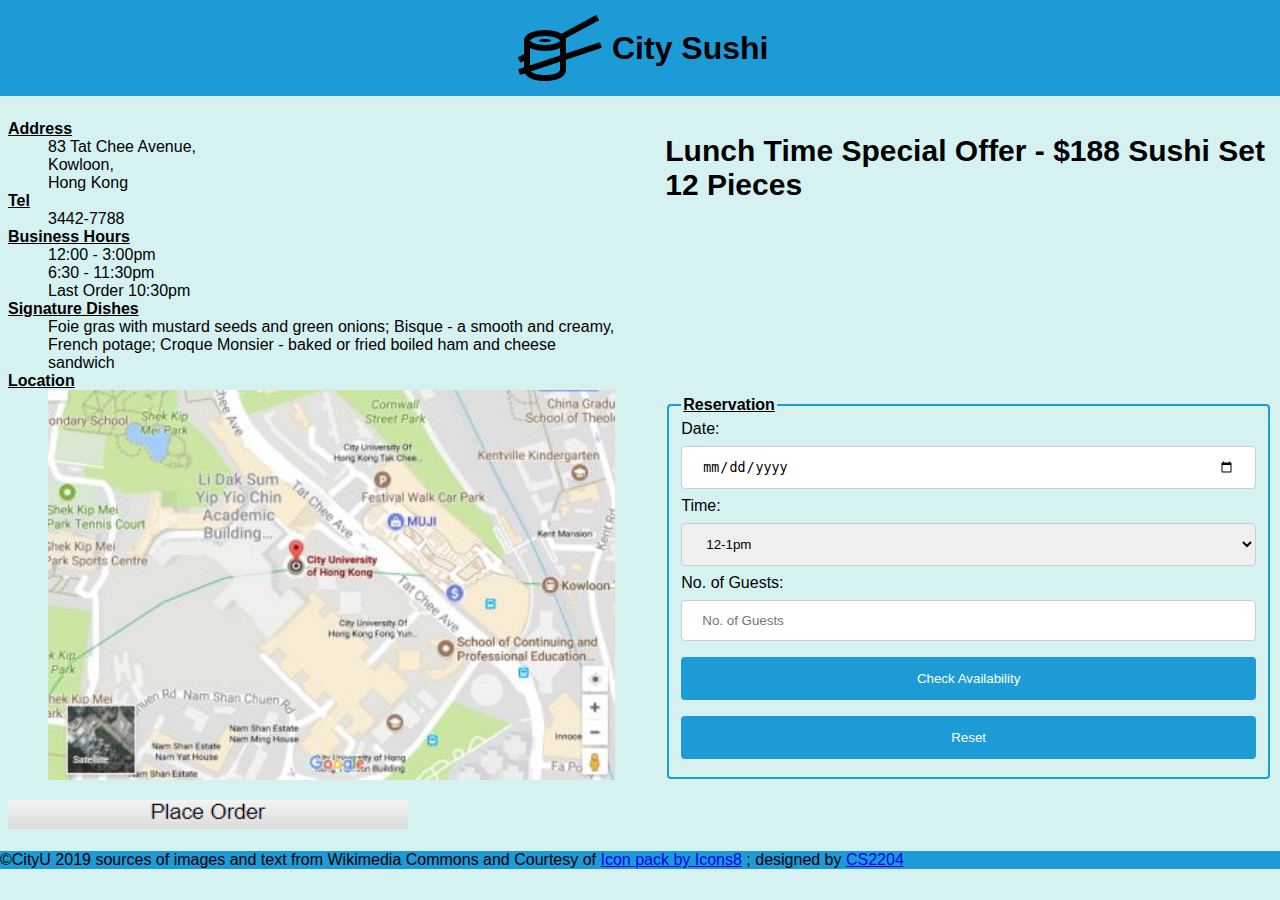
<file: html/index.html>
<!DOCTYPE html>
<html lang="en">
<head>
    <meta charset="UTF-8">
    <meta name="viewport" content="width=device-width, initial-scale=1.0">
    <meta http-equiv="X-UA-Compatible" content="ie=edge">
    <link rel="stylesheet" type="text/css" href="../css/styles.css">
    <link rel="stylesheet" type="text/css" href="../css/index.css">
    <title>City Sushi</title>
</head>
<body>
    <header id="header">
        <img src="./../resources/Sushi-96.png" alt="A picture of sushi" title="sushi">
        <h1>City Sushi</h1>
    </header>
    <div id="content">    
        <div id="information">
            <dl>
                <dt>Address</dt>
                <dd>83 Tat Chee Avenue,</dd>
                <dd>Kowloon,</dd>
                <dd>Hong Kong</dd>

                <dt>Tel</dt>
                <dd>3442-7788</dd>

                <dt>Business Hours</dt>
                <dd>12:00 - 3:00pm</dd>
                <dd>6:30 - 11:30pm</dd>
                <dd>Last Order 10:30pm</dd>

                <dt>Signature Dishes</dt>
                <dd>Foie gras with mustard seeds and green onions; Bisque - a smooth and creamy, French potage; Croque Monsier - baked or fried boiled ham and cheese sandwich</dd>

                <dt>Location</dt>
                <dd>
                    <img src="./../resources/location.jpg" alt="Location of CityU" title="Location">
                </dd>
            </dl>
            <a href="order.html"><img class="button" src="../resources/button.png" alt="picture of a button" title="to order"></a>
        </div>
        <div id="promotion">
            <p id="promotionText">Lunch Time Special Offer - $188 Sushi Set 12 Pieces</p>
            <video autoplay muted>
                <source src="https://courses.cs.cityu.edu.hk/cs2204/barbecue.mp4" type="video/mp4">
                <source src="https://courses.cs.cityu.edu.hk/cs2204/barbecue.ogg" type="video/ogg">
                Your browser does not support the video tag.
            </video>
        </div>
        <div id="reservation">
            <form action="index.html" onsubmit="return checkSubmission(this)" method="POST">
                <fieldset>
                    <legend>Reservation</legend>
                    <label for="date">Date:</label>
                    <input type="date" id="date" name="date">
                    <label for="time">Time:</label>
                    <select id="time" name="time">
                        <option value="12-1pm" selected="selected" >12-1pm</option>
                        <option value="1-2pm">1-2pm</option>
                        <option value="2-3pm">2-3pm</option>
                        <option value="6:30-7:30pm">6:30-7:30pm</option>
                        <option value="7:30-8:30pm">7:30-8:30pm</option>
                        <option value="8:30-9:30pm">8:30-9:30pm</option>
                        <option value="9:30-10:30pm">9:30-10:30pm</option>
                        <option value="other">Other</option>
                    </select>
                    <label for="noGuests">No. of Guests:</label>
                    <input type="number" min="1" id="noGuests" name="noGuests" placeholder="No. of Guests">
                    <div id="errorMessage"></div>
                    <input type="submit" value="Check Availability">
                    <input type="reset" value="Reset">
                </fieldset>
            </form>
        </div>
        
    </div>
    <footer id="footer">
        <span>©CityU 2019 sources of images and text from Wikimedia Commons and Courtesy of <a href="https://icons8.com/" target="_blank">Icon pack by Icons8</a> ; designed by <a href="design.html">CS2204</a> </span>
    </footer>
    
    <script type="text/javascript" src="../js/index.js"></script>
</body>
</html>
</file>
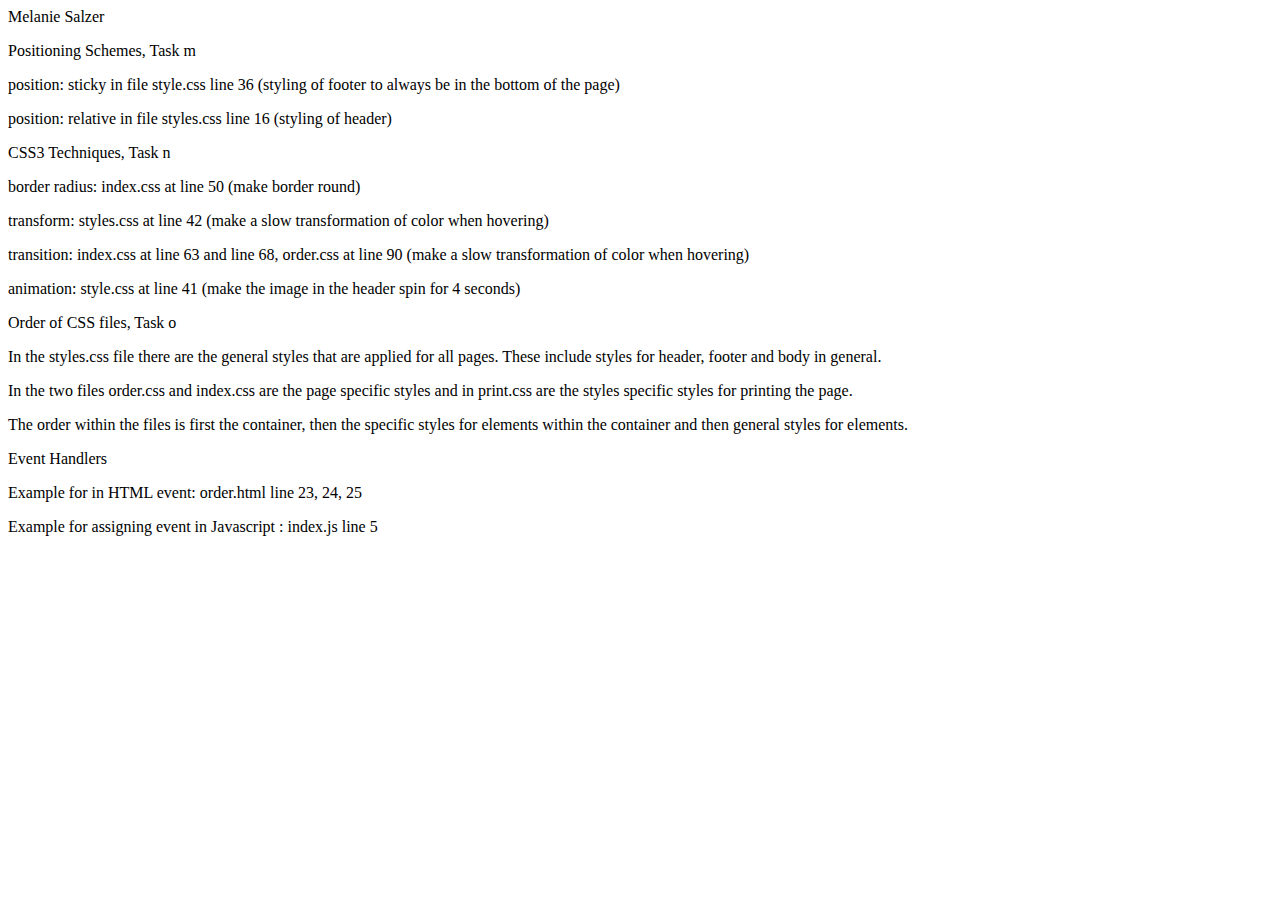
<file: html/design.html>
<!DOCTYPE html>
<html lang="en">
<head>
    <meta charset="UTF-8">
    <meta name="viewport" content="width=device-width, initial-scale=1.0">
    <meta http-equiv="X-UA-Compatible" content="ie=edge">
    <title>City Sushi</title>
</head>
<body>
    <span>Melanie Salzer</span>
    <p>Positioning Schemes, Task m</p>
    <p>position: sticky in file style.css line 36 (styling of footer to always be in the bottom of the page)</p>
    <p>position: relative in file styles.css line 16 (styling of header)</p>

    <p>CSS3 Techniques, Task n</p>
    <p>border radius: index.css at line 50 (make border round)</p>
    <p>transform: styles.css at line 42 (make a slow transformation of color when hovering)</p>
    <p>transition: index.css at line 63 and line 68, order.css at line 90 (make a slow transformation of color when hovering)</p>
    <p>animation: style.css at line 41 (make the image in the header spin for 4 seconds)</p>

    <p>Order of CSS files, Task o</p>
    <p>In the styles.css file there are the general styles that are applied for all pages. These include styles for header, footer and body in general.</p>
    <p>In the two files order.css and index.css are the page specific styles and in print.css are the styles specific styles for printing the page.</p>
    <p>The order within the files is first the container, then the specific styles for elements within the container and then general styles for elements.</p>

    <p>Event Handlers</p>
    <p>Example for in HTML event: order.html line 23, 24, 25</p>
    <p>Example for assigning event in Javascript : index.js line 5</p>
</body>
</html>
</file>
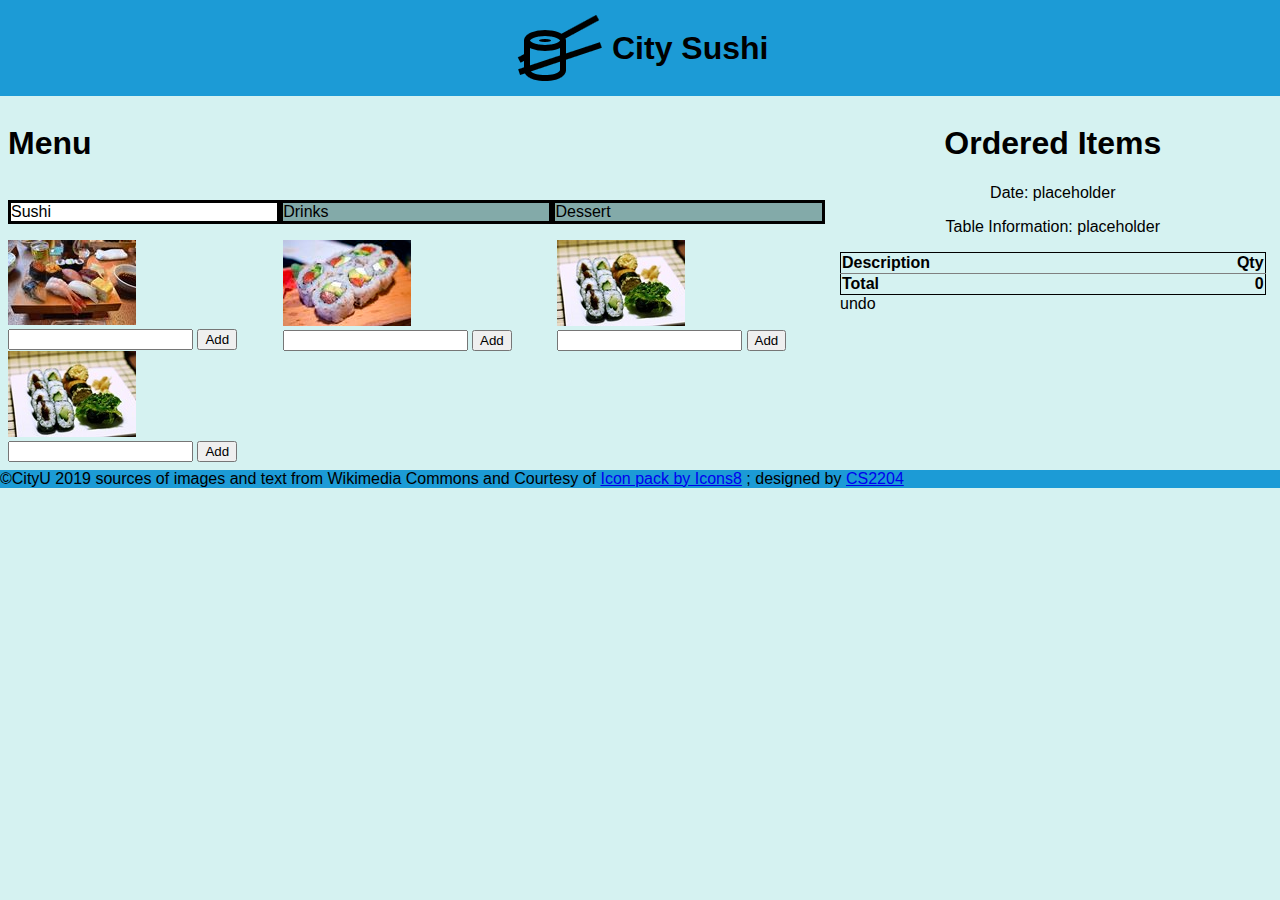
<file: html/order.html>
<!DOCTYPE html>
<html lang="en">
<head>
    <meta charset="UTF-8">
    <meta name="viewport" content="width=device-width, initial-scale=1.0">
    <meta http-equiv="X-UA-Compatible" content="ie=edge">
    <link rel="stylesheet" type="text/css" href="../css/styles.css" media="all">
    <link rel="stylesheet" type="text/css" href="../css/order.css" media="all">
    <link rel="stylesheet" type="text/css" href="../css/print.css" media="print">

    <title>City Sushi</title>
</head>
<body>
    <header id="header">
        <img src="./../resources/Sushi-96.png" alt="A picture of sushi" title="sushi">
        <h1>City Sushi</h1>
    </header>
    <div id="content">
        <div id="menu">
            <h1>Menu</h1>
            <div id="titles">
                <p id="sushiTitle" onclick="clickSushi(this)">Sushi</p>
                <p id="drinksTitle" onclick="clickDrinks(this)">Drinks</p>
                <p id="dessertTitle" onclick="clickDessert(this)">Dessert</p>
                <form id="sushi" action="order.html" onsubmit="return false" method="POST" class="hover">
                    <div>
                        <img src="./../resources/sushi-1.jpg" alt="A picture of sushi" title="sushi">
                        <input type="number" min="0" name="sushi1" id="sushi1">
                        <button id="asushi1" onclick="return addRow(this)">Add</button>
                    </div>
                    <div>
                        <img src="./../resources/sushi-2.jpg" alt="A picture of sushi" title="sushi">
                        <input type="number" min="0" name="sushi2" id="sushi2">
                        <button id="asushi2" onclick="return addRow(this)">Add</button>
                    </div>
                    <div>
                        <img src="./../resources/sushi-3.jpg" alt="A picture of sushi" title="sushi">
                        <input type="number" min="0" name="sushi3" id="sushi3">
                        <button id="asushi3" onclick="return addRow(this)">Add</button>
                    </div>
                    <div>
                        <img src="./../resources/sushi-3.jpg" alt="A picture of sushi" title="sushi">
                        <input type="number" min="0" name="sushi4" id="sushi4">
                        <button id="asushi4" onclick="return addRow(this)">Add</button>
                    </div>
                </form>
                <form id="drinks" action="order.html" method="POST" onsubmit="return false" class="hover">
                    <div>
                        <img src="./../resources/drink-1.jpg" alt="A picture of a drink" title="drink">
                        <input type="number" min="0" name="drink1" id="drink1">
                        <button id="adrink1" onclick="return addRow(this)">Add</button>
                    </div>
                    <div>
                        <img src="./../resources/drink-2.jpg" alt="A picture of a drink" title="drink">
                        <input type="number" min="0" name="drink2" id="drink2">
                        <button id="adrink2" onclick="return addRow(this)">Add</button>
                    </div>
                    <div>
                        <img src="./../resources/drink-2.jpg" alt="A picture of a drink" title="drink">
                        <input type="number" min="0" name="drink3" id="drink3">
                        <button id="adrink3" onclick="return addRow(this)">Add</button>
                    </div>
                </form>
                <form id="dessert" action="order.html" method="POST" onsubmit="return false" class="hover">
                    <div>
                        <img src="./../resources/dessert-1.jpg" alt="A picture of a dessert" title="dessert">
                        <input type="number" min="0" name="dessert1" id="dessert1">
                        <button id="adessert1" onclick="return addRow(this)">Add</button>
                    </div>
                </form>
            </div>
        </div>

        <div id="confirmation">
            <table>
                <caption>
                    <h1>Ordered Items</h1>
                    <p>Date: placeholder</p>
                    <p>Table Information: placeholder</p>
                </caption>
                <thead>
                    <tr>
                        <th>Description</th>
                        <th>Qty</th>
                    </tr>
                </thead>
                <tbody>
                </tbody>
                <tfoot>
                    <tr>
                        <td>Total</td>
                        <td id="tot">0</td>
                    </tr>
                </tfoot>

            </table>
            <a href="" onclick="return undo()" id="undo">undo</a>
        </div>
    </div>

    <footer id="footer">
        <span>©CityU 2019 sources of images and text from Wikimedia Commons and Courtesy of <a href="https://icons8.com/" target="_blank">Icon pack by Icons8</a> ; designed by <a href="design.html">CS2204</a> </span>
    </footer>
    <script type="text/javascript" src="../js/order.js"></script>
</body>
</html>
</file>
<file: css/styles.css>
body {
    background-color: #d5f2f1;
    padding: 0%;
    margin: 0%;
    font-family: 'Segoe UI', Tahoma, Geneva, Verdana, sans-serif
}

#header {
    background-color: #1c9bd6;
    text-align: center;
    overflow: auto;
    margin: 0%;
}

#header > * {
    position: relative;
    display: inline;
    vertical-align: middle;
}

#header > img {
    animation-name: spin;
    animation-duration: 4s;
}

#content {
    margin: 8px;
    content: "";
    display: table;
    clear: both;
}

#footer {
    color: black;
    position: -webkit-sticky; /* Safari */
    position: sticky;
    bottom: 0;
    background-color: #1c9bd6;
}

@keyframes spin {
    from {transform:rotate(0deg);}
    to {transform:rotate(360deg);}
}
</file>
<file: css/index.css>
#content > div {
    margin-bottom: 10px;
}

#information {
    float: left;
    width: 48%;
}

#promotion {
    float: right;
    width: 48%;
}

video {
    width: 100%;
    align-self: center;
}

#promotion > p {
    font-weight: bold;
    font-size: 30px;
}

#reservation {
    float: right;
    width: 48%;
}



fieldset{
    border:2px solid #1c9bd6;
    border-radius: 4px;	
}

legend {
    font-weight: bold;
    text-decoration: underline;
}

input[type=text], input[type=date], input[type=number], select {
    width: 100%;
    padding: 12px 20px;
    margin: 8px 0;
    display: inline-block;
    border: 1px solid #ccc;
    border-radius: 4px;
    box-sizing: border-box;
}

input[type=submit], input[type=reset] {
    width: 100%;
    background-color: #1c9bd6;
    color: white;
    padding: 14px 20px;
    margin: 8px 0;
    border: none;
    border-radius: 4px;
    cursor: pointer;
    transition: 1s;
}
  
input[type=submit]:hover, input[type=reset]:hover {
    background-color: #1178a8;
    transition: 1s;
}

.button {
    width: 100%;
    max-width: 400px;
    align-self: center;
}

dt {
    font-weight: bold;
    text-decoration: underline;
}

dd > img {
    width: 100%;
}
</file>
<file: css/order.css>
#content {
    width: 100%;
}

#menu {
    float: left;
    width: 65%;
}

#titles {
    width: 100%;
    display: inline-flex;
    flex-flow: row wrap;
    border-collapse: collapse;
}

#titles > p {
    border-style: solid;
    width: 32%;
    background-color: #83aaa9;
}

form div {
    width: 33%;
}

.hover {
    width: 100%;
    display: flex;
    flex-flow: row wrap;
}

/**
#sushi, #drinks, #dessert {
    display: none;
}

#sushiTitle:hover ~ #sushi, #drinksTitle:hover ~ #drinks, #dessertTitle:hover ~ #dessert {
    display: flex;
}

#sushiTitle:hover, #drinksTitle:hover, #dessertTitle:hover {
    background-color: #a5caca;
}
**/


#confirmation {
    float: right;
    width: 35%;
}

#confirmation a:visited, #confirmation a {
    color: black;
    text-decoration: none;
}

/** table styles **/

table {
    width: 95%;
    border-collapse: collapse;
    border: 1px solid black;
}


table a {
    color: blue;
    text-decoration: none; /* no underline */
}

thead {
    border-bottom: 1px solid gray;
}

tbody tr:nth-of-type(2n) {
    background-color: #83aaa9;
}

tfoot {
    font-weight: bold;
    border-top: 1px solid gray;
}

th {
    text-align: left;
}

tr:hover, tbody tr:nth-of-type(2n):hover {
    background-color:#f5f5f5;
    transition: 0.5s;
}

tr td:last-child, tr th:last-child {
    text-align: right;
}

/** end table styling **/
</file>
<file: css/print.css>
#menu, #footer, #undo {
    display: none;
}

#confirmation {
    float: none;
    margin: 0 auto;
}

body {
    text-align: center;
}
</file>
